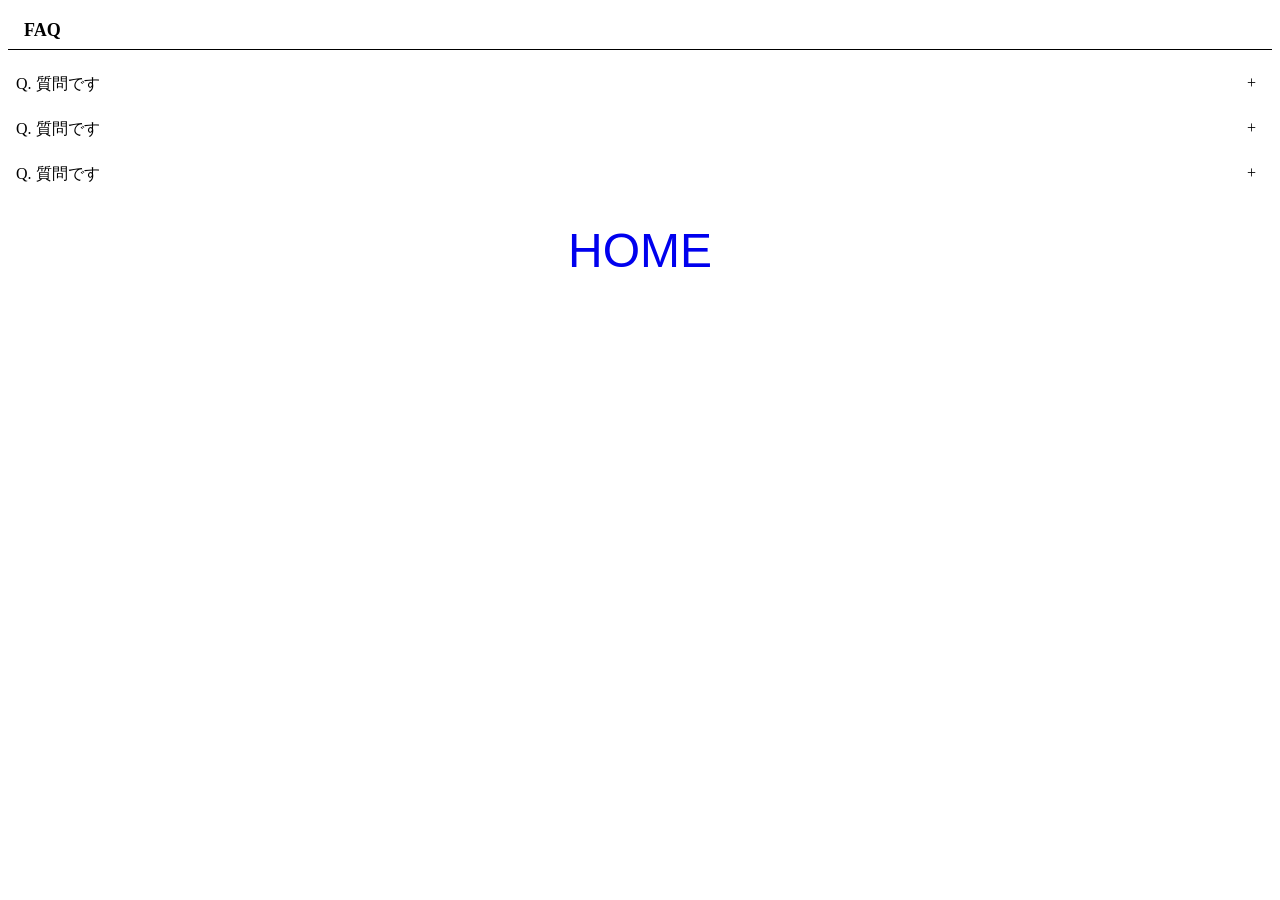
<file: js-training/accordion/index.html>
<!DOCTYPE html>
<html lang="ja">
<head>
  <meta charset="UTF-8">
  <meta http-equiv="X-UA-Compatible" content="IE=edge">
  <meta name="viewport" content="width=device-width, initial-scale=1.0">
  <title>FAQ</title>
  <link rel="stylesheet" href="css/style.css">
  <link rel="stylesheet" href="../css/common.css">
</head>
</head>
<body>
  <h1>FAQ</h1>
  <dl>
    <div>
      <dt>質問です</dt>
      <dd>
        回答です。回答です。回答です。回答です。回答です。回答です。回答です。回答です。回答です。
        回答です。回答です。回答です。回答です。回答です。回答です。回答です。回答です。回答です。
        回答です。回答です。回答です。回答です。回答です。回答です。回答です。回答です。回答です。
        回答です。回答です。回答です。回答です。回答です。回答です。回答です。回答です。回答です。
        回答です。回答です。回答です。回答です。回答です。回答です。回答です。回答です。回答です。
      </dd>
    </div>
    <div>
      <dt>質問です</dt>
      <dd>
        回答です。回答です。回答です。回答です。回答です。回答です。回答です。回答です。回答です。
        回答です。回答です。回答です。回答です。回答です。回答です。回答です。回答です。回答です。
        回答です。回答です。回答です。回答です。回答です。回答です。回答です。回答です。回答です。
        回答です。回答です。回答です。回答です。回答です。回答です。回答です。回答です。回答です。
        回答です。回答です。回答です。回答です。回答です。回答です。回答です。回答です。回答です。
      </dd>
    </div>
    <div>
      <dt>質問です</dt>
      <dd>
        回答です。回答です。回答です。回答です。回答です。回答です。回答です。回答です。回答です。
        回答です。回答です。回答です。回答です。回答です。回答です。回答です。回答です。回答です。
        回答です。回答です。回答です。回答です。回答です。回答です。回答です。回答です。回答です。
        回答です。回答です。回答です。回答です。回答です。回答です。回答です。回答です。回答です。
        回答です。回答です。回答です。回答です。回答です。回答です。回答です。回答です。回答です。
      </dd>
    </div>
  </dl>
  <div class="home-button">
    <a class="home-button" href="../index.html">HOME</a>
  </div>  
  
  <script src="js/main.js"></script>
</body>
</html>
</file>
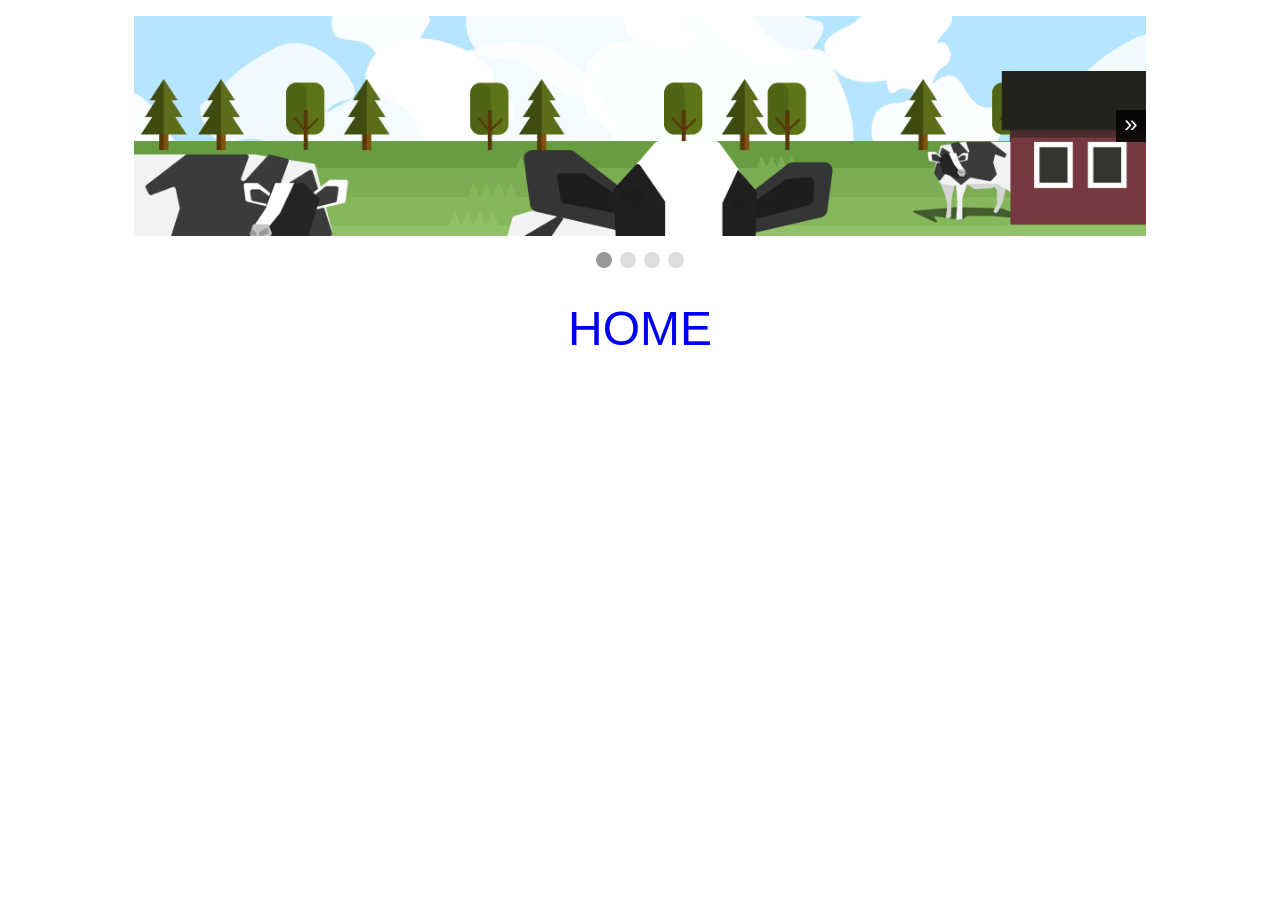
<file: js-training/carousel/index.html>
<!DOCTYPE html>
<html lang="ja">
<head>
  <meta charset="UTF-8">
  <meta http-equiv="X-UA-Compatible" content="IE=edge">
  <meta name="viewport" content="width=device-width, initial-scale=1.0">
  <title>Caruousel</title>
  <link rel="stylesheet" href="css/style.css">
  <link rel="stylesheet" href="../css/common.css">
</head>
</head>
<body>
  <section class="carousel">
    <div class="container">
      <ul>
        <li><img src="img/pic1.png"></li>
        <li><img src="img/pic2.png"></li>
        <li><img src="img/pic3.png"></li>
        <li><img src="img/pic4.png"></li>
      </ul>
  
      <button id="prev">&laquo;</button>
      <button id="next">&raquo;</button>
    </div>
  
    <nav>
    </nav>
  </section>
  <div class="home-button">
    <a class="home-button" href="../index.html">HOME</a>
  </div>

  <script src="js/main.js"></script>
</body>
</html>
</file>
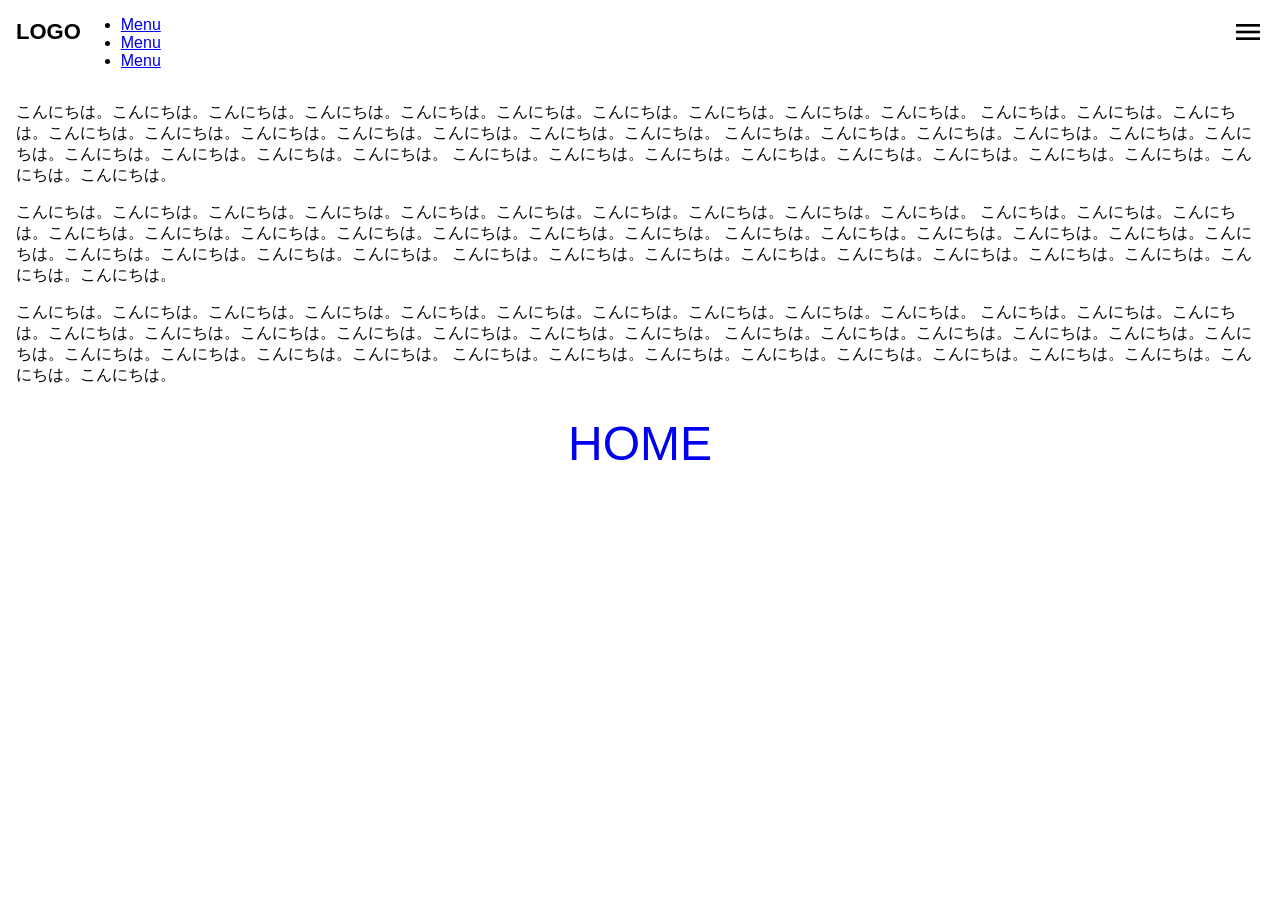
<file: js-training/hambergerMenu/index.html>
<!DOCTYPE html>
<html lang="ja">
<head>
  <meta charset="UTF-8">
  <meta http-equiv="X-UA-Compatible" content="IE=edge">
  <meta name="viewport" content="width=device-width, initial-scale=1.0">
  <title>Humberger Menu</title>
  <link href="https://fonts.googleapis.com/icon?family=Material+Icons"
      rel="stylesheet">
  <link rel="stylesheet" href="css/style.css">
  <link rel="stylesheet" href="../css/common.css">
</head>
</head>
<body>
  <header>
    <div class="logo">
      <h1>LOGO</h1>
    </div>

    <div class="pc-menu">
      <nav>
        <ul>
          <li><a href="#">Menu</a></li>
          <li><a href="#">Menu</a></li>
          <li><a href="#">Menu</a></li>
        </ul>
      </nav>
    </div>
  
    <div class="sp-menu">
      <span id="open" class="material-icons">
        menu
      </span>
    </div>
  </header>

  <div class="overlay">
    <span id="close" class="material-icons">
      close
    </span>
    <nav>
      <ul>
        <li><a href="#">Menu</a></li>
        <li><a href="#">Menu</a></li>
        <li><a href="#">Menu</a></li>
      </ul>
    </nav>
  </div>

  <main>
    <p>こんにちは。こんにちは。こんにちは。こんにちは。こんにちは。こんにちは。こんにちは。こんにちは。こんにちは。こんにちは。
      こんにちは。こんにちは。こんにちは。こんにちは。こんにちは。こんにちは。こんにちは。こんにちは。こんにちは。こんにちは。
      こんにちは。こんにちは。こんにちは。こんにちは。こんにちは。こんにちは。こんにちは。こんにちは。こんにちは。こんにちは。
      こんにちは。こんにちは。こんにちは。こんにちは。こんにちは。こんにちは。こんにちは。こんにちは。こんにちは。こんにちは。
    </p>
    <p>こんにちは。こんにちは。こんにちは。こんにちは。こんにちは。こんにちは。こんにちは。こんにちは。こんにちは。こんにちは。
      こんにちは。こんにちは。こんにちは。こんにちは。こんにちは。こんにちは。こんにちは。こんにちは。こんにちは。こんにちは。
      こんにちは。こんにちは。こんにちは。こんにちは。こんにちは。こんにちは。こんにちは。こんにちは。こんにちは。こんにちは。
      こんにちは。こんにちは。こんにちは。こんにちは。こんにちは。こんにちは。こんにちは。こんにちは。こんにちは。こんにちは。
    </p>
    <p>こんにちは。こんにちは。こんにちは。こんにちは。こんにちは。こんにちは。こんにちは。こんにちは。こんにちは。こんにちは。
      こんにちは。こんにちは。こんにちは。こんにちは。こんにちは。こんにちは。こんにちは。こんにちは。こんにちは。こんにちは。
      こんにちは。こんにちは。こんにちは。こんにちは。こんにちは。こんにちは。こんにちは。こんにちは。こんにちは。こんにちは。
      こんにちは。こんにちは。こんにちは。こんにちは。こんにちは。こんにちは。こんにちは。こんにちは。こんにちは。こんにちは。
    </p>
  </main>
  <div class="home-button">
    <a class="home-button" href="../index.html">HOME</a>
  </div>

  <script src="js/mainn.js"></script>
</body>
</html>
</file>
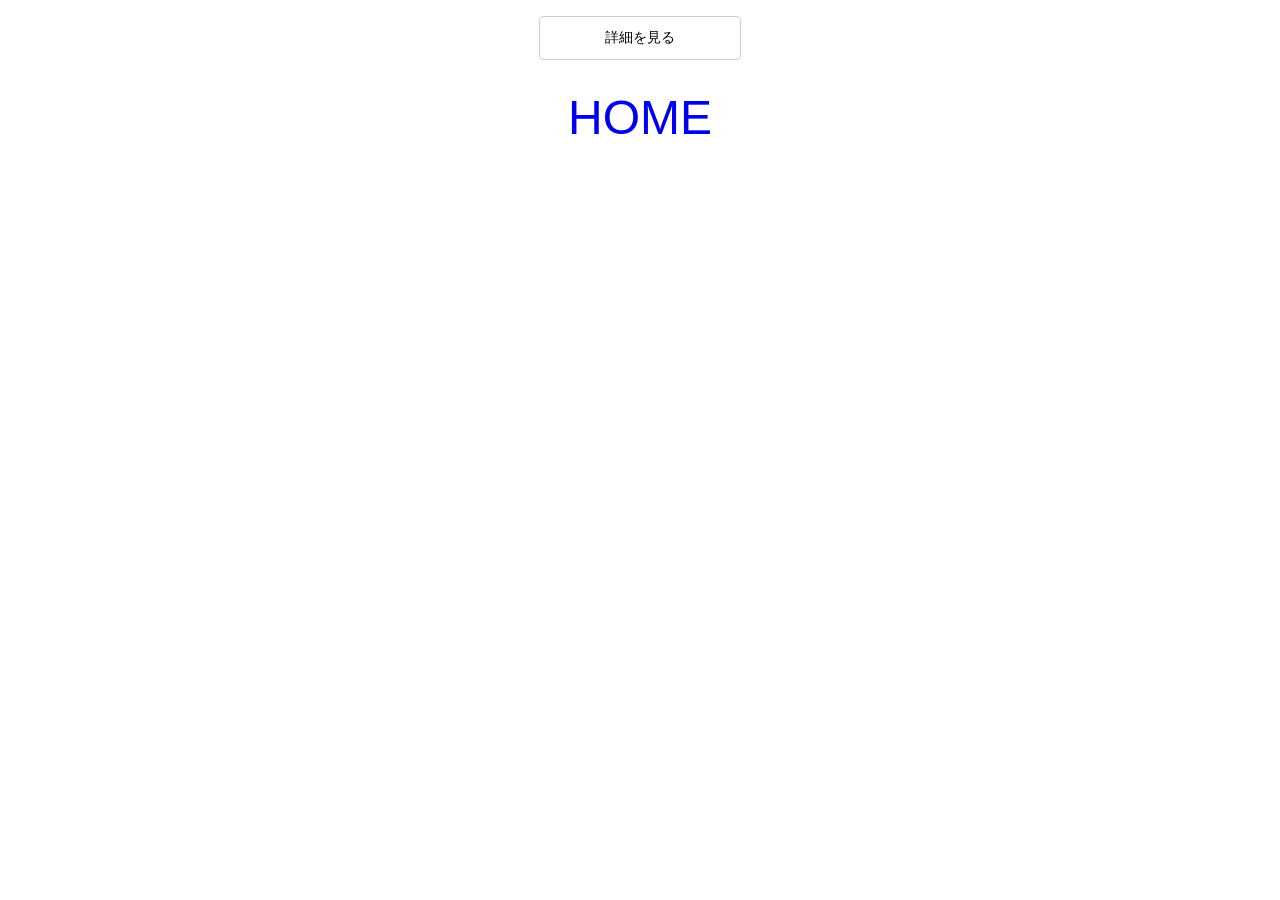
<file: js-training/modalWindow/index.html>
<!DOCTYPE html>
<html lang="ja">
<head>
  <meta charset="UTF-8">
  <title>ModalWindow</title>
  <link rel="stylesheet" href="css/style.css">
  <link rel="stylesheet" href="../css/common.css">
</head>
</head>
<body>
  <div id="open">詳細を見る</div>

  <div id="mask" class="hidden"></div>

  <section id="modal" class="hidden">
    <p>こんにちは。こんにちは。こんにちは。こんにちは。こんにちは。こんにちは。こんにちは。こんにちは。こんにちは。こんにちは。こんにちは。こんにちは。こんにちは。こんにちは。
      こんにちは。こんにちは。こんにちは。こんにちは。こんにちは。こんにちは。こんにちは。こんにちは。こんにちは。こんにちは。こんにちは。こんにちは。こんにちは。こんにちは。
      こんにちは。こんにちは。こんにちは。こんにちは。こんにちは。こんにちは。こんにちは。こんにちは。こんにちは。こんにちは。こんにちは。こんにちは。こんにちは。こんにちは。
      こんにちは。こんにちは。こんにちは。こんにちは。こんにちは。こんにちは。こんにちは。こんにちは。こんにちは。こんにちは。こんにちは。こんにちは。こんにちは。こんにちは。
      こんにちは。こんにちは。こんにちは。こんにちは。こんにちは。こんにちは。こんにちは。こんにちは。こんにちは。こんにちは。こんにちは。こんにちは。こんにちは。こんにちは。
    </p>
    <div id="close">閉じる</div>
  </section>
  <div class="home-button">
    <a class="home-button" href="../index.html">HOME</a>
  </div>

  <script src="js/main.js"></script>
</body>
</html>
</file>
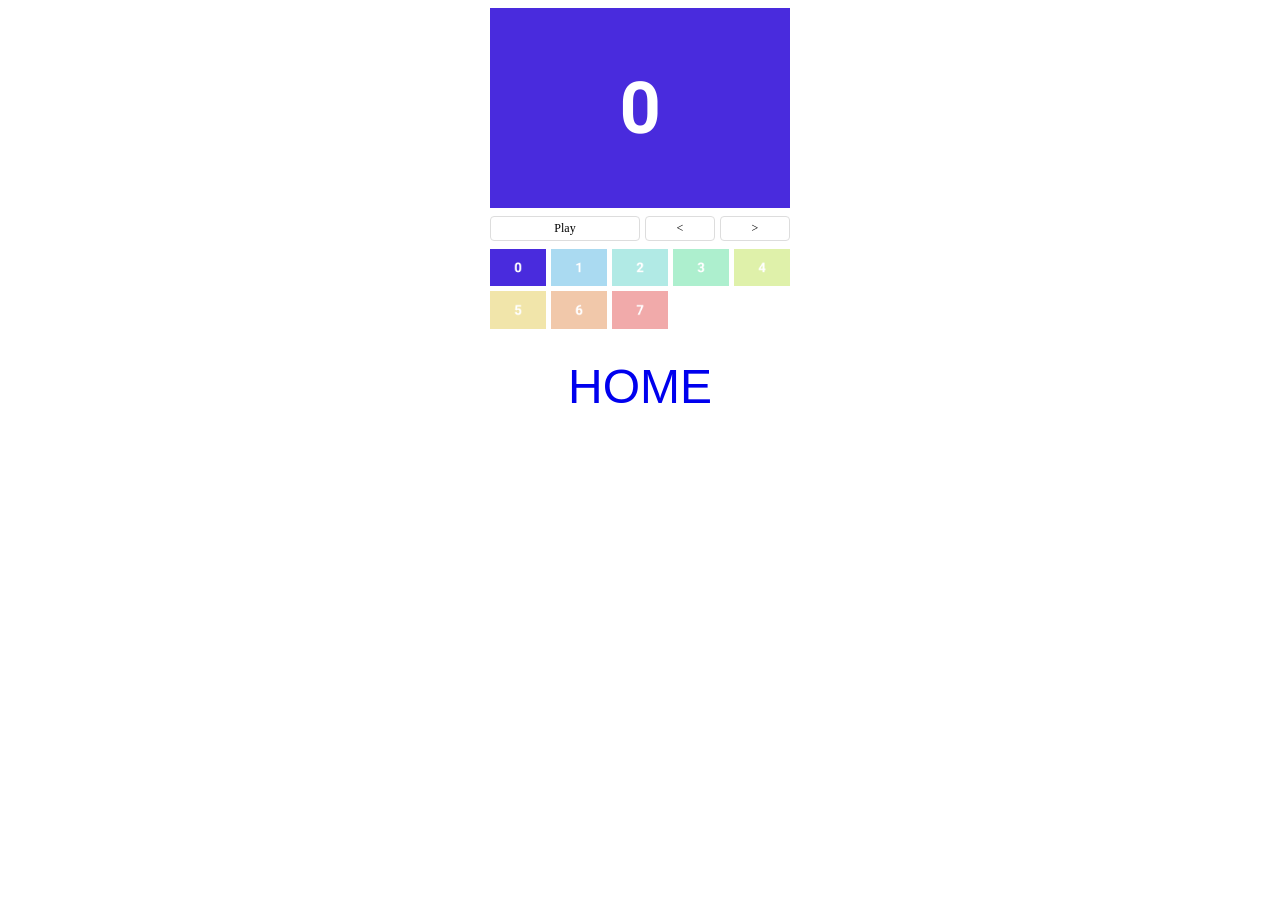
<file: js-training/slideshow/index.html>
<!DOCTYPE html>
<html lang="ja">
<head>
  <meta charset="UTF-8">
  <meta http-equiv="X-UA-Compatible" content="IE=edge">
  <meta name="viewport" content="width=device-width, initial-scale=1.0">
  <title>Slideshow</title>
  <link rel="stylesheet" href="css/styles.css">
  <link rel="stylesheet" href="../css/common.css">
</head>
</head>
<body>
  <main>
    <img id="main">

    <nav>
      <ul>
        <li id="play">Play</li>
        <li id="prev">&lt;</li>
        <li id="next">&gt;</li>
      </ul>
    </nav>

    <ul class="thumbnails"></ul>
  </main>

  <div class="home-button">
    <a class="home-button" href="../index.html">HOME</a>
  </div>
  
  <script src="js/main.js"></script>
</body>
</html>
</file>
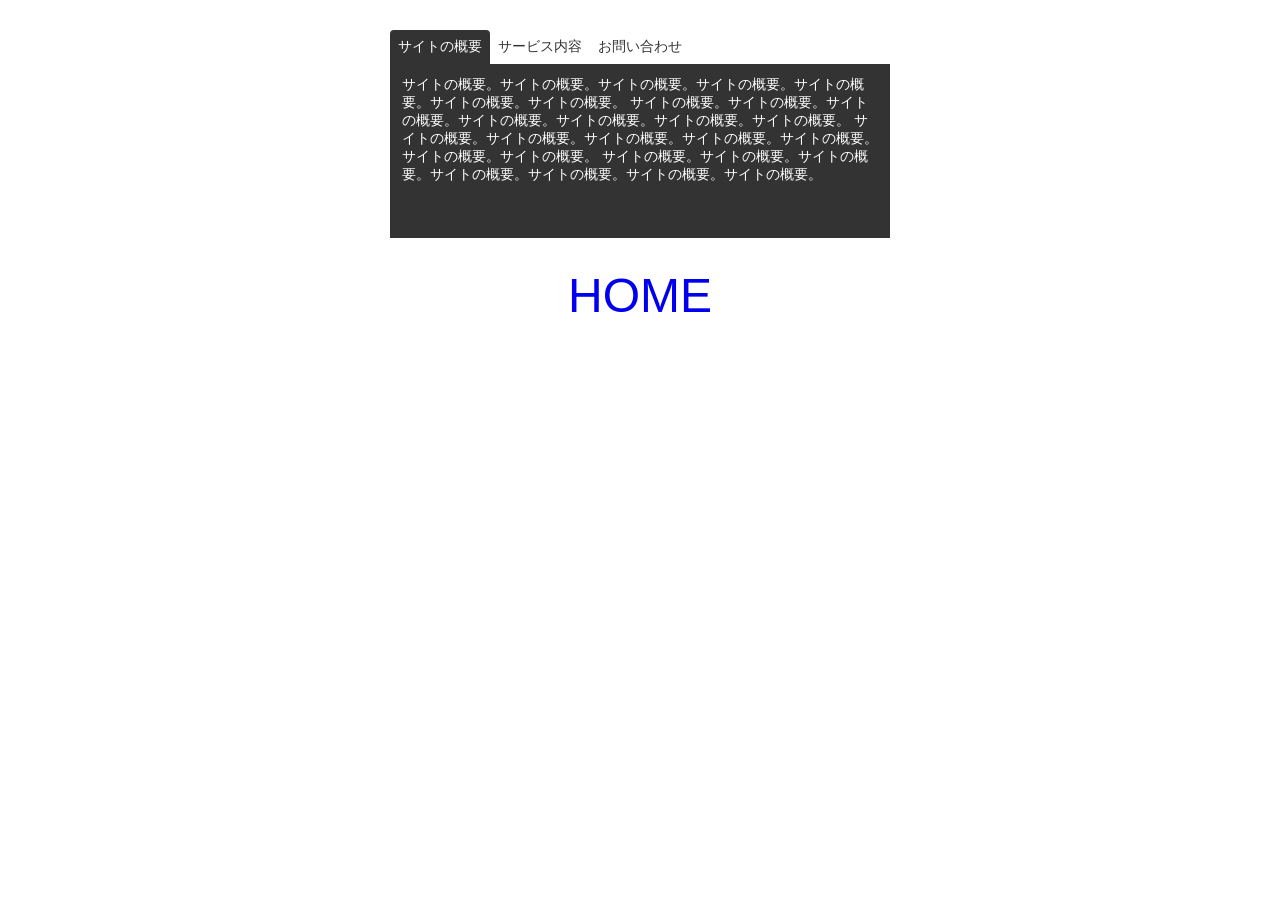
<file: js-training/tabMenu/index.html>
<!DOCTYPE html>
<html lang="ja">
<head>
  <meta charset="UTF-8">
  <meta http-equiv="X-UA-Compatible" content="IE=edge">
  <meta name="viewport" content="width=device-width, initial-scale=1.0">
  <title>My Tab</title>
  <link rel="stylesheet" href="css/styles.css">
  <link rel="stylesheet" href="../css/common.css">
</head>
</head>
<body>
  <div class="container">
    <ul class="menu">
      <li><a href="#" class="active" data-id="about">サイトの概要</a></li>
      <li><a href="#" data-id="servise">サービス内容</a></li>
      <li><a href="#" data-id="contact">お問い合わせ</a></li>
    </ul>

    <section class="content active" id="about">
      サイトの概要。サイトの概要。サイトの概要。サイトの概要。サイトの概要。サイトの概要。サイトの概要。
      サイトの概要。サイトの概要。サイトの概要。サイトの概要。サイトの概要。サイトの概要。サイトの概要。
      サイトの概要。サイトの概要。サイトの概要。サイトの概要。サイトの概要。サイトの概要。サイトの概要。
      サイトの概要。サイトの概要。サイトの概要。サイトの概要。サイトの概要。サイトの概要。サイトの概要。
    </section>
    <section class="content" id="servise">
      サービス内容。サービス内容。サービス内容。サービス内容。サービス内容。サービス内容。サービス内容。
      サービス内容。サービス内容。サービス内容。サービス内容。サービス内容。サービス内容。サービス内容。
      サービス内容。サービス内容。サービス内容。サービス内容。サービス内容。サービス内容。サービス内容。
      サービス内容。サービス内容。サービス内容。サービス内容。サービス内容。サービス内容。サービス内容。
    </section>
    <section class="content" id="contact">
      お問い合わせ。お問い合わせ。お問い合わせ。お問い合わせ。お問い合わせ。お問い合わせ。お問い合わせ。
      お問い合わせ。お問い合わせ。お問い合わせ。お問い合わせ。お問い合わせ。お問い合わせ。お問い合わせ。
      お問い合わせ。お問い合わせ。お問い合わせ。お問い合わせ。お問い合わせ。お問い合わせ。お問い合わせ。
      お問い合わせ。お問い合わせ。お問い合わせ。お問い合わせ。お問い合わせ。お問い合わせ。お問い合わせ。
    </section>
  </div>
  <div class="home-button">
    <a class="home-button" href="../index.html">HOME</a>
  </div>
  
  <script src="js/main.js"></script>
</body>
</html>
</file>
<file: js-training/accordion/css/style.css>
h1 {
  font-size: 18px;
  border-bottom: 1px solid;
  padding: 8px 16px;
  margin-bottom: 16px;
}

dl {
  margin: 0;
}

dl > div {
  margin-bottom: 8px;
}

dt {
  padding: 8px;
  cursor: pointer;
  user-select: none;
  position: relative;
}

dt::before {
  content: 'Q. ';
}

dt::after {
  content: '+';
  position: absolute;
  top: 8px;
  right: 16px;
  transition: transform .3s;
}

dl > div.appear dt::after {
  transform: rotate(45deg);
}

dd {
  margin: 0;
  padding: 8px;
  display: none;
}

dd::before {
  content: 'A. ';
}

dl > div.appear dd {
  display: block;
  animation: .3s fadeIn;
}

@keyframes fadeIn {
  0% {
    opacity: 0;
    transform: translateY(-10px);
  }
  100% {
    opacity: 1;
    transform: none;
  }
  
}
</file>
<file: js-training/css/common.css>
.home-button {
    display: block;
    margin-top: 30px;
    text-align: center;
    text-decoration: none;
    font-family: sans-serif;
    font-size: 3rem;
}
</file>
<file: js-training/carousel/css/style.css>
.carousel {
  width: 80%;
  margin: 16px auto;
}

.container {
  width: 100%;
  height: 220px;
  overflow: hidden;
  position: relative;
}

ul {
  list-style: none;
  margin: 0;
  padding: 0;
  height: 100%;
  display: flex;
  transition: transform 0.3s;
}

li {
  height: 100%;
  min-width: 100%;
}

li img {
  width: 100%;
  height: 100%;
  object-fit: cover;
}

#prev,
#next {
  position: absolute;
  top: 50%;
  transform: translateY(-50%);
  border: none;
  background: rgba(0, 0, 0, 0.8);
  color: #fff;
  font-size: 24px;
  padding: 0 8px 4px;
  cursor: pointer;
}

#prev:hover,
#next:hover {
  opacity: 0.8;
}

#prev {
  left: 0;
}

#next {
  right: 0;
}

.hidden {
  display: none;
}

nav {
  margin-top: 16px;
  text-align: center;
}

nav button + button {
  margin-left: 8px;
}

nav button {
  border: none;
  width: 16px;
  height: 16px;
  background: #ddd;
  border-radius: 50%;
  cursor: pointer;
}

nav .current {
  background: #999;
}
</file>
<file: js-training/hambergerMenu/css/style.css>
body {
  margin: 0;
  font-family: Verdana, sans-serif;
}

header {
  display: flex;
  padding: 0 16px;
}

header h1 {
  margin: 0;
  font-size: 22px;
  line-height: 64px;
}

.sp-menu {
  margin-left: auto;
}

.sp-menu #open {
  font-size: 32px;
  line-height: 64px;
  cursor: pointer;
}

.sp-menu #open.hide {
  display: none;
}

main {
  padding: 0 16px;
}

.overlay {
  position: fixed;
  top: 0;
  left: 0;
  bottom: 0;
  right: 0;
  background: rgba(255, 255, 255, 0.95);
  text-align: center;
  padding: 64px;
  opacity: 0;
  pointer-events: none;
  transition: opacity .6s;
}

.overlay #close {
  position: absolute;
  top: 16px;
  right: 16px;
  font-size: 32px;
  cursor: pointer;
}

.overlay ul {
  list-style-type: none;
  margin: 0;
  padding: 0;
}

.overlay li {
  margin-top: 24px;
  opacity: 0;
  transform: translateY(16px);
  transition: opacity .3s, transform .3s;
}

.overlay.show {
  opacity: 1;
  pointer-events: auto;
}

.overlay.show li {
  opacity: 1;
  transform: none;
}

.overlay.show li:nth-child() {
  transition-delay: .1s;
}

.overlay.show li:nth-child(2) {
  transition-delay: .2s;
}

.overlay.show li:nth-child(3) {
  transition-delay: .3s;
}

.pc-menu {
  display: none;
}

@media (min-width: 600px) {
  .pc-menu {
    display: block;
    margin-left: auto;
  }

  .pc-menu ul {
    list-style: none;
    margin: 0;
    padding: 0;
    display: flex;
  }

  .pc-menu a {
    display: block;
    width: 80px;
    line-height: 64px;
    text-align: center;
  }

  .pc-menu a:hover {
    background: #f2f2f2;
  }

  .sp-menu {
    display: none;
  }
}
</file>
<file: js-training/modalWindow/css/style.css>
body {
  font-size: 14px;
}

#open, #close {
  cursor: pointer;
  width: 200px;
  border: 1px solid #ccc;
  border-radius: 4px;
  text-align: center;
  padding: 12px 0;
  margin: 16px auto 0;
}

#mask {
  background: rgba(0, 0, 0, 0.4);
  position: fixed;
  top: 0;
  bottom: 0;
  right: 0;
  left: 0;
}

#modal {
  background: #fff;
  width: 300px;
  padding: 20px;
  border-radius: 4px;
  position: absolute;
  top: 40px;
  right: 0;
  left: 0;
  margin: 0 auto;
  transition: transform 0.4s;
}

#modal > p {
  margin: 0 0 20px;
}

#mask.hidden {
  display: none;
}

#modal.hidden {
  transform: translate(0, -700px);
}
</file>
<file: js-training/slideshow/css/styles.css>
main {
  width: 300px;
  margin: 0 auto;
}

img {
  vertical-align: bottom;
}

nav li {
  border: 1px solid #ddd;
}

#play {
  width: 140px;
}

#prev,
#next{
  width: 60px;
}

ul {
  list-style: none;
  margin: 0;
  padding: 0;
}

#main {
  width: 300px;
  height: 200px;
  margin-bottom: 8px;
}

nav {
  margin-bottom: 8px;
}

nav ul {
  display: flex;
  justify-content: space-between;
}

nav li {
  border: 1px solid #ddd;
  border-radius: 4px;
  font-size: 12px;
  padding: 4px;
  text-align: center;
  cursor: pointer;
  user-select: none;
}

nav li:hover {
  background: #f8f8f8;
}

.thumbnails {
  display: grid;
  grid-template-columns: repeat(5, 56px);
  gap: 5px;
}

.thumbnails li {
  cursor: pointer;
  opacity: 0.4;
}

.thumbnails li:hover,
.thumbnails li.current {
  opacity: 1;
}

.thumbnails img {
  width: 56px;
}
</file>
<file: js-training/tabMenu/css/styles.css>
body {
  font-size: 14px;
}

.container {
  margin: 30px auto;
  width: 500px;
}

.menu {
  list-style: none;
  padding: 0;
  margin: 0;
  display: flex;
}

.menu li a {
  display: inline-block;
  width: 100px;
  text-align: center;
  padding: 8px 0;
  color: #333;
  text-decoration: none;
  border-radius: 4px 4px 0 0;
}

.menu li a.active {
  background: #333;
  color: #fff;
}

.menu li a:not(.active):hover {
  opacity: 0.5;
  transition: opacity 0.4s;
}

.content.active {
  background: #333;
  color: #fff;
  min-height: 150px;
  padding: 12px;
  display: block;
}

.content {
  display: none;
}
</file>
